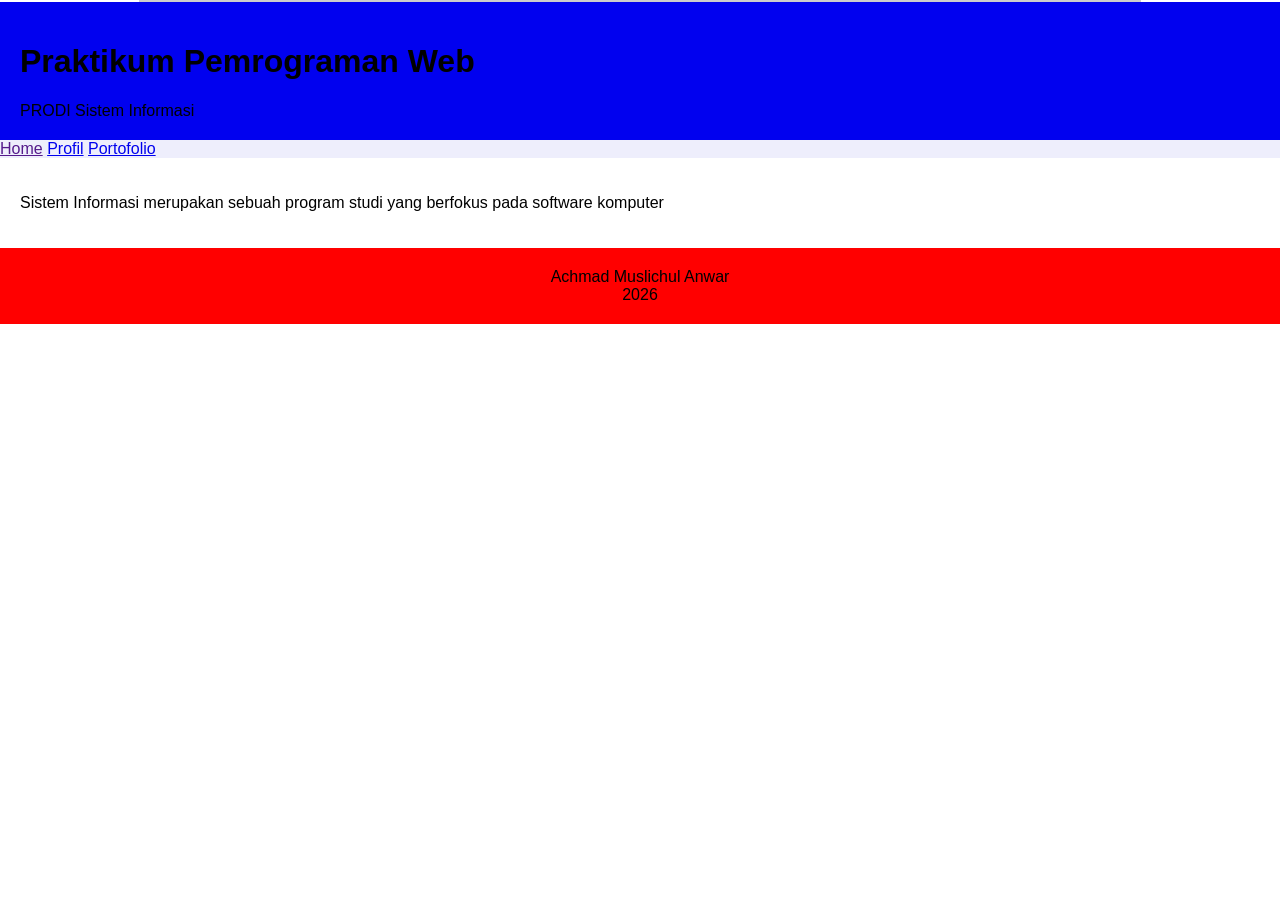
<file: index.html>
<!DOCTYPE html>
<html>
<head>
    <title></title>
    <link rel="stylesheet" href="style.css">
</head>
<body>
    <div id="box"></div>
        <div id="header" align="left">
            <h1>Praktikum Pemrograman Web</h1>
            PRODI Sistem Informasi
        </div>
        <div id="menubar" align="left">
            <a href="" class="teksmenu">Home</a>
            <a href="prak1_achmadmuslichul.html" class="teksmenu">Profil</a>
            <a href="portofolio.html" class="teksmenu">Portofolio</a>
        </div>
        <div id="konten">
            <p>Sistem Informasi merupakan sebuah program studi yang berfokus pada software komputer</p>
        </div>
        <div id="footer" align="center">
            Achmad Muslichul Anwar <br> 2026
        </div>

</body>
</html>
</file>
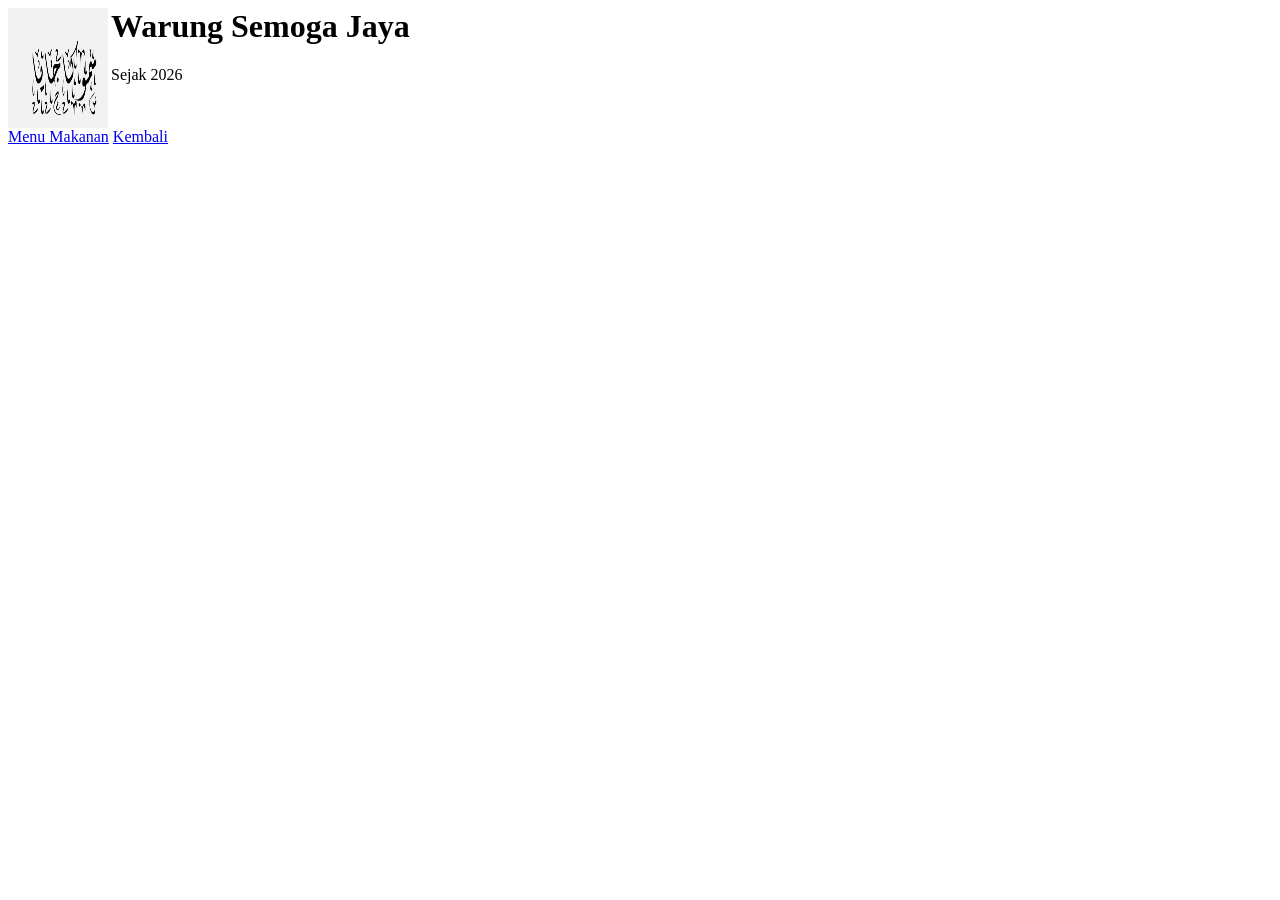
<file: halamanutamatugas1.html>
<html>
    <head>
        <title>Warung Semoga Jaya</title>
    </head>

<body>
    <header>
        <img src="images/logofoodcourt.png" width="100" height="120" align="left">
        <h1>Warung Semoga Jaya</h1>
        <p>Sejak 2026</p>

        <br clear="all">
    </header>
    <a href="Tugas1_Web1.html">Menu Makanan</a>

    <a href="portofolio.html">Kembali</a>
</body>
</html>
</file>
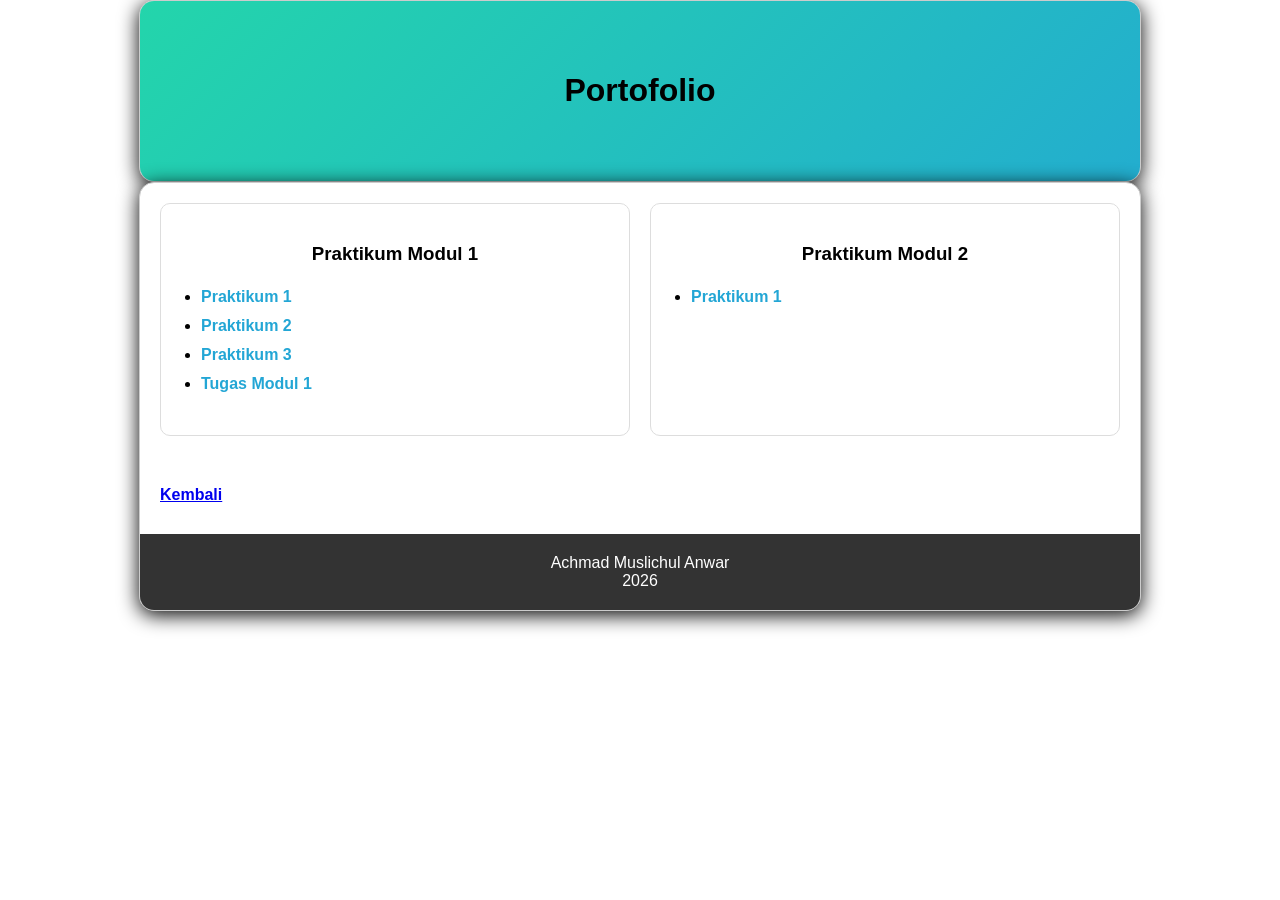
<file: portofolio.html>
<!DOCTYPE html>
<html>
<head>
    <title>Portofolio</title>
    <link rel="stylesheet" href="styel.css">
</head>
<body>
    <div id="box">
        <div id="header">
            <h1>Portofolio</h1>
        </div>
    </div>
    <div id="box">
        <div id="isi">
            <div id="kolom-kiri">
                <h3 align="center">Praktikum Modul 1</h3>
                <ul>
                    <li><a href="prak1_AchmadMuslichul.html">Praktikum 1</a></li>
                    <li><a href="prak2_AchmadMuslichul.html">Praktikum 2</a></li>
                    <li><a href="prak3_AchmadMuslichul.html">Praktikum 3</a></li>
                    <li><a href="halamanutamatugas1.html">Tugas Modul 1</a></li>
                </ul>
            </div>

            <div id="kolom-kanan">
                <h3 align="center">Praktikum Modul 2</h3>
                <ul>
                    <li>
                        <a href="index.html">Praktikum 1</a>
                    </li>
                </ul>
            </div>
        </div>

        <div id="box1">
            <div id="Kembali">
            <a href="praktikumcss.html">Kembali</a>
            </div>
        </div>
    
        <div id="footer" align="center">
            Achmad Muslichul Anwar <br> 2026
        </div>
    </div>
</body>
</html>
</file>
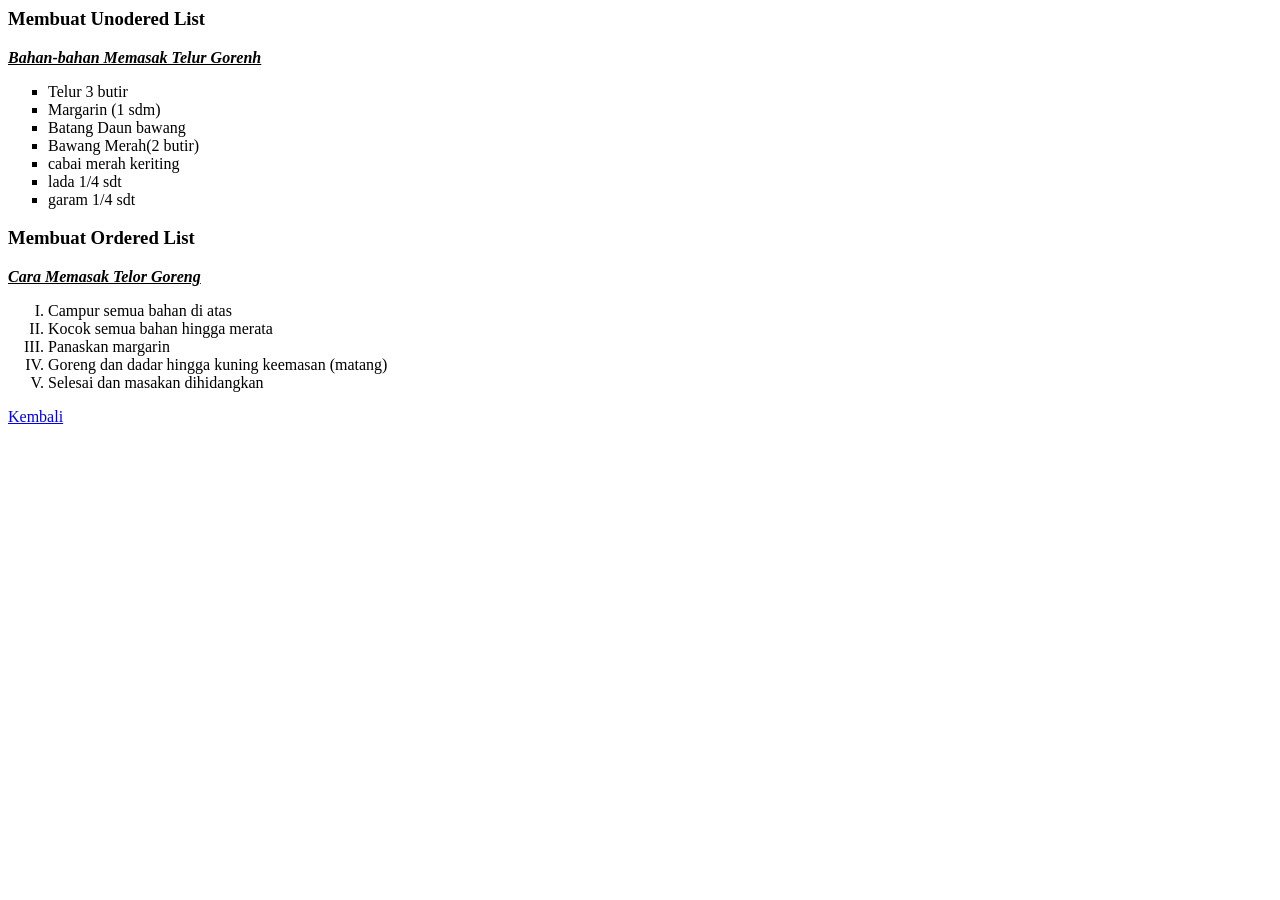
<file: prak2_AchmadMuslichul.html>
<html>
<head>
    <title>List</title>
</head>
<body>
    <h3>Membuat Unodered List</h3>
    <strong><i><u>Bahan-bahan Memasak Telur Gorenh</u></i></strong>
<ul style="list-style-type: square;">
    <li>Telur 3 butir</li>
    <li>Margarin (1 sdm)</li>
    <li>Batang Daun bawang</li>
    <li>Bawang Merah(2 butir)</li>
    <li>cabai merah keriting</li>
    <li>lada 1/4 sdt</li>
    <li>garam 1/4 sdt</li>
</ul>
    <h3>Membuat Ordered List</h3>
    <strong><i><u>Cara Memasak Telor Goreng</u></i></strong>
<ol type="I">
    <li>Campur semua bahan di atas</li>
    <li>Kocok semua bahan hingga merata</li>
    <li>Panaskan margarin</li>
    <li>Goreng dan dadar hingga kuning keemasan (matang)</li>
    <li>Selesai dan masakan dihidangkan</li>
</ol>

    <a href="portofolio.html">Kembali</a>
</body>
</html>
</file>
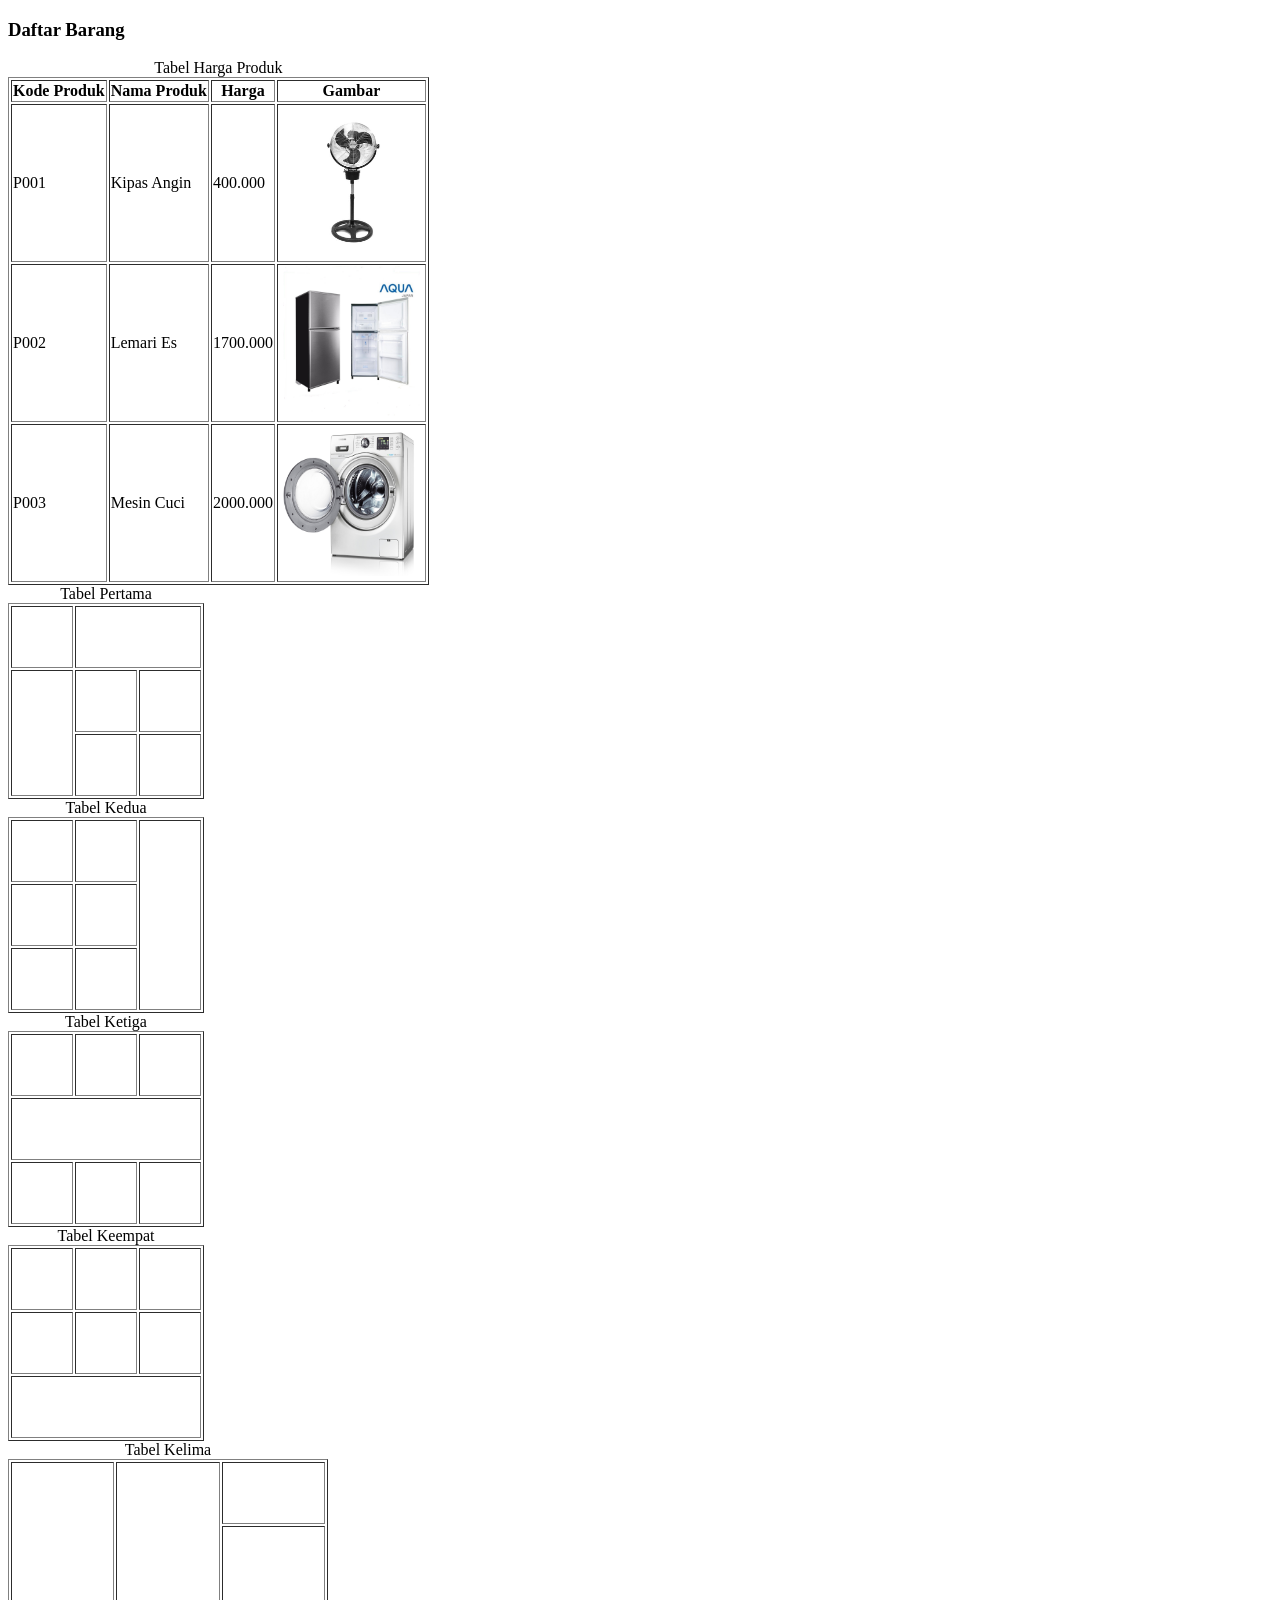
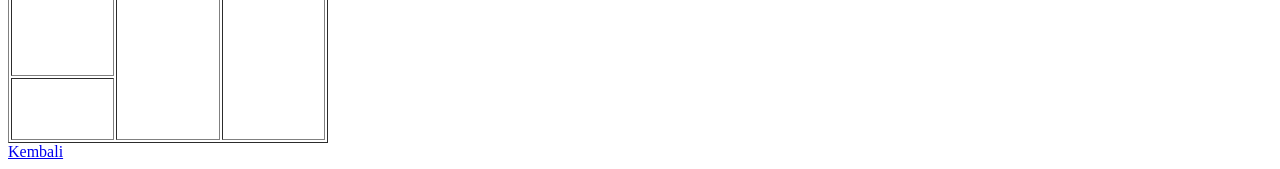
<file: prak3_AchmadMuslichul.html>
<!DOCTYPE html>
<html>
<head>
    <title>Image & Table</title>
</head>
<body>
<h3>Daftar Barang</h3>
<table border="1">
    <caption>Tabel Harga Produk</caption>
    <tr>
        <th>Kode Produk</th> 
        <th>Nama Produk</th>
        <th>Harga</th>
        <th>Gambar</th>
    </tr>
    <tr>
        <td>P001</td>
        <td>Kipas Angin</td>
        <td>400.000</td>
        <td><img src="images/kipasangin.jpg" width="145" height="150"</td>
    </tr>
    <tr>
        <td>P002</td>
        <td>Lemari Es</td>
        <td>1700.000</td>
        <td><img src="images/lemaries.jpg" width="145" height="150"</td>
    </tr>
    <tr>
        <td>P003</td>
        <td>Mesin Cuci</td>
        <td>2000.000</td>
        <td><img src="images/mesincuci.jpg" width="145" height="150"</td>
    </tr>

    <table border="1" cellpadding="30">
    <caption>Tabel Pertama</caption>
    <tr>
        <th></th> 
        <th colspan="2"></th>
    </tr>
    <tr>
        <td rowspan="2"></td>
        <td></td>
        <td></td>
    </tr>
    <tr>
        <td></td>
        <td></td>
    </tr>

    <table border="1" cellpadding="30">
    <caption>Tabel Kedua</caption>
    <tr>
        <th></th> 
        <th></th>
        <th rowspan="3"></th>
    </tr>
    <tr>
        <td></td>
        <td></td>
    </tr>
    <tr>
        <td></td>
        <td></td>
    </tr>

    <table border="1" cellpadding="30">
    <caption>Tabel Ketiga</caption>
    <tr>
        <th></th> 
        <th></th>
        <th></th>
    </tr>
    <tr>
        <td colspan="3"></td>
    </tr>
    <tr>
        <td></td>
        <td></td>
        <td></td>
    </tr>

    <table border="1" cellpadding="30">
    <caption>Tabel Keempat</caption>
    <tr>
        <th></th> 
        <th></th>
        <th></th>
    </tr>
    <tr>
        <td></td>
        <td></td>
        <td></td>
    </tr>
    <tr>
        <td colspan="3"></td>
    </tr>

    <table border="1" cellpadding="30">
    <caption>Tabel Kelima</caption>
    <tr>
        <th rowspan="2" style="width: 20%"></th> 
        <th rowspan="3" style="width: 20%"></th>
        <th style="width: 20%"></th>
    </tr>
    <tr style="height: 150px;">
        <td rowspan="2"></td>
    </tr>
    <tr style="height: 20px;"> 
        <td> </td>
    </tr>
    </table>

    <a href="portofolio.html">Kembali</a>
</body>
</html>
</file>
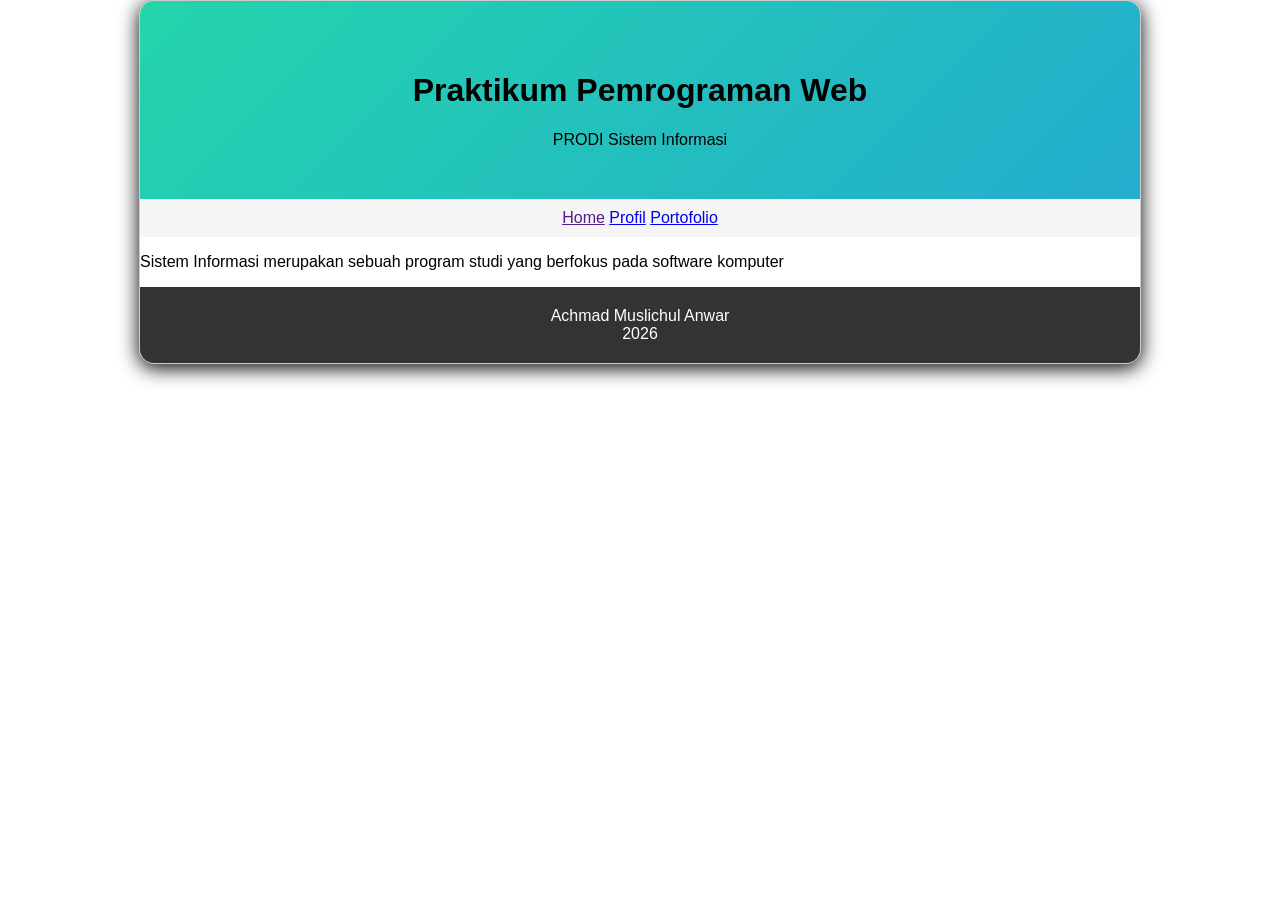
<file: praktikumcss.html>
<!DOCTYPE html>
<html>
<head>
    <title></title>
    <link rel="stylesheet" href="styel.css">
</head>
<body>
    <div id="box">
        <div id="header" align="left">
            <h1>Praktikum Pemrograman Web</h1>
            PRODI Sistem Informasi
        </div>
        <div id="menubar" align="center">
            <a href="" class="teksmenu">Home</a>
            <a href="prak1_achmadmuslichul.html" class="teksmenu">Profil</a>
            <a href="portofolio.html" class="teksmenu">Portofolio</a>
        </div>
        <div id="konten">
            <p>Sistem Informasi merupakan sebuah program studi yang berfokus pada software komputer</p>
        </div>
        <div id="footer" align="center">
            Achmad Muslichul Anwar <br> 2026
        </div>
    </div>
</body>
</html>
</file>
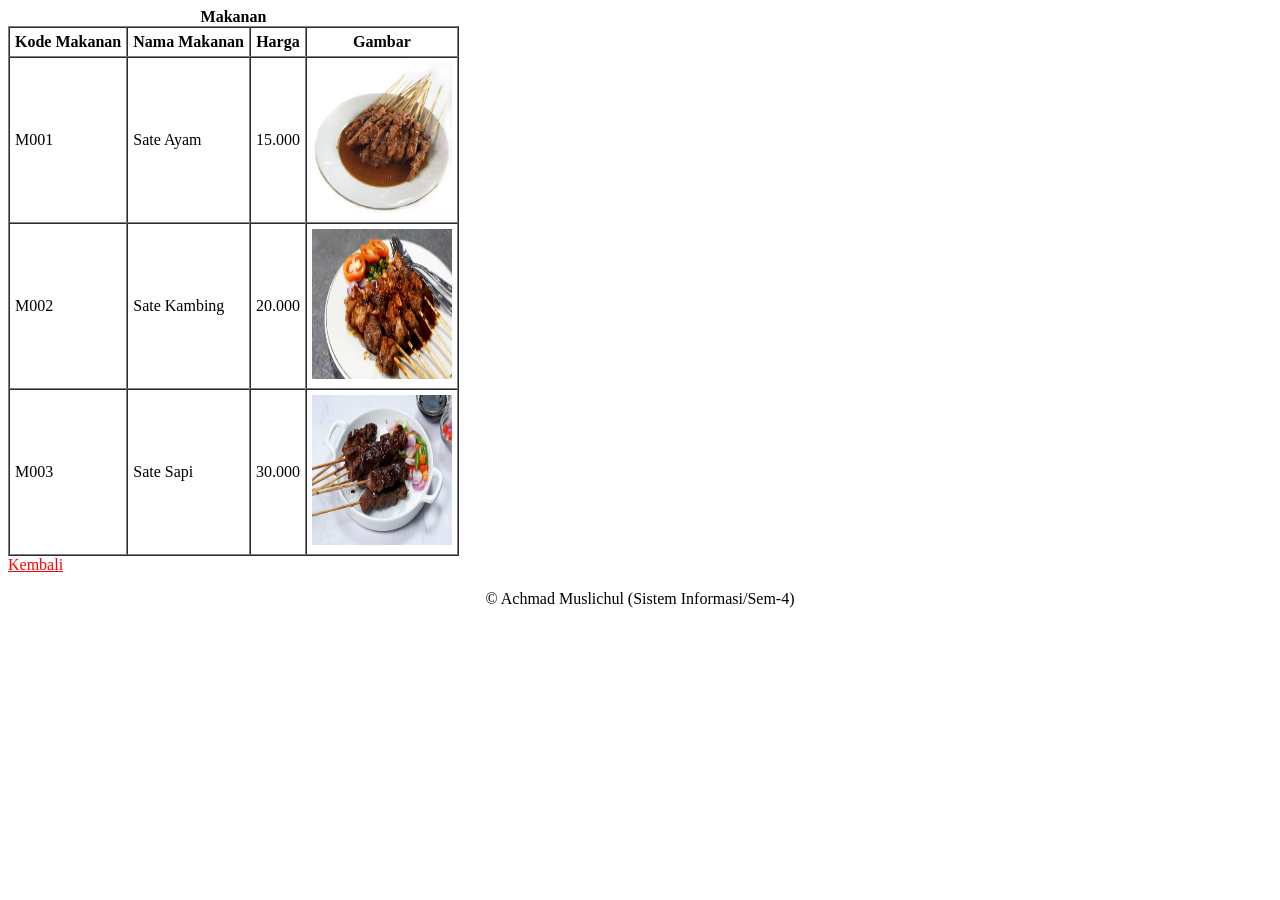
<file: Tugas1_Web1.html>
<!DOCTYPE html>
<html>
<head>
    <title>FOODCOURT</title>
<body>
<table border="1" cellpadding="5" cellspacing="0">
    <caption><strong>Makanan</strong></caption>
    <tr>
        <th>Kode Makanan</th>
        <th>Nama Makanan</th>
        <th>Harga</th>
        <th>Gambar</th>
    </tr>
    <tr>
        <td>M001</td>
        <td>Sate Ayam</td>
        <td>15.000</td>
        <td><img src="images/sateayam.jpg" width="140" height="150"></td>
    </tr>
    <tr>
        <td>M002</td>
        <td>Sate Kambing</td>
        <td>20.000</td>
        <td><img src="images/satekambing.jpg" width="140" height="150"></td>
    </tr>
    <tr>
        <td>M003</td>
        <td>Sate Sapi</td>
        <td>30.000</td>
        <td><img src="images/satesapi.jpg" width="140" height="150"></td>
    </tr>
</table>
<a href="halamanutamatugas1.html" style="color: red;">Kembali</a>
<footer>
    <center>
        <p>&copy; Achmad Muslichul (Sistem Informasi/Sem-4) </p>
    </center>
</footer>
</body>
</html>
</file>
<file: style.css>
html, body{
    margin: 0;
    padding: 0;
    font-family: Arial, sans-serif;
}
p{
    text-align: justify;
}
#box{
    width: 1000px;
    height: auto;
    margin: auto;
    border: 1px solid #ccc;
}
#header{
    background-color: #0101ef;
    padding: 20px;
}
#menubar{
    background-color: #eeeefc;
    margin: auto;
}
#teksmenu{
    text-decoration: none;
}
#konten{
    padding: 20px;
}
#footer{
    background-color: red;
    padding: 20px;
}
</file>
<file: styel.css>
html, body{
    margin: 0;
    padding: 0;
    display: flex;
    flex-direction: column;
    font-family: Arial, sans-serif;
}
p{
    text-align: justify;
}
#box{
    width: 90%;
    max-width: 1000px;
    margin: auto;
    border: 1px solid #ccc;
    background : white;
    border-radius: 15px;
    overflow: hidden;
    box-shadow: 0 4px 20px;
}

#header{
    background: linear-gradient(-45deg, #ee7752, #e73c7e, #23a6d5, #23d5ab);
    background-size: 400%;
    animation: gradientMove 15s ease infinite;
    padding: 50px;
    text-align: center;
    
}

@keyframes gradientMove {
    0% { background-position: 0% 50%; }
    50% { background-position: 100% 50%; }
    100% { background-position: 0% 50%; }
}

#menubar{
    background-color: whitesmoke;
    padding: 10px;
    text-align: center;
}

#teksmenu{
    text-decoration: none;
    color: blue;
    border-radius: 5px;
    font-weight: bold;
}

#konten{
    display: flex;
}

#isi{
    display: flex;
    flex-direction: row;
    padding: 20px;
    gap: 20px;
    box-sizing: border-box;
    width: 100%;
}
#kolom-kiri, #kolom-kanan{
    flex: 1;
    background: white;
    padding: 20px;
    border-radius: 10px;
    border: 1px solid #ddd;
    box-sizing: border-box;
    animation: munculkeatas 0.8s ease-out forwards;
}
@keyframes munculkeatas {
    from{
        opacity: 0;
        transform: translateY(20px);
    }
    to{
        opacity: 1;
        transform: translateY(0);
    }
}
ul{
    padding-left: 20px;
    line-height: 1.8;
}
ul li a{
    text-decoration: none;
    color: #23a6d5;
    font-weight: bold;
}
ul li a:hover{
    color: #e73c7e;
}

.tugas {
    padding-left: 20px;
}

.konten:hover {
    color:#23d5ab;
    font-weight: bold;
}

#box1{
    width: fit-content;
    margin: 20px 0;
    cursor: pointer;
    text-align: center;
    padding: 10px 20px;
}
#Kembali {
    text-decoration: none;
    color: #23a6d5;
    font-weight: bold;
}
#Kembali:hover{
    color: #e73c7e;
}
#footer{
    background-color: #333;
    padding: 20px;
    color: white;
}
</file>
